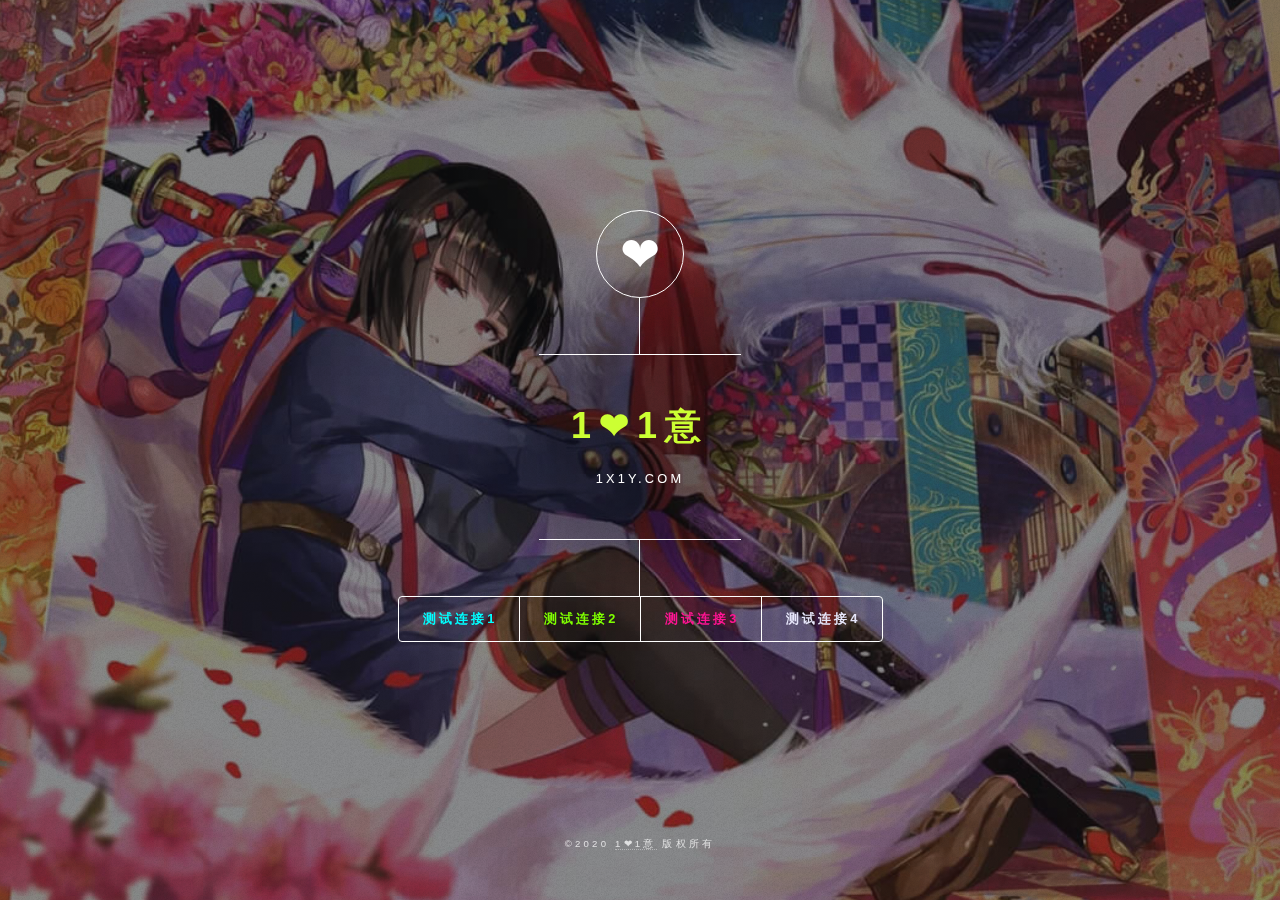
<file: dh/index.html>
﻿<!DOCTYPE HTML>
<html>
	<head>
		<title>1❤1意</title>
		<meta name="keywords" content="导航">
        <meta name="description" content="导航">
        <link rel="shortcut icon" href="img/favicon.ico">
		<meta charset="utf-8" />
		<meta name="viewport" content="width=device-width, initial-scale=1, user-scalable=no" />
		<link rel="stylesheet" href="css/main.css" />
	</head>
	<body onselectstart="return false" oncontextmenu=self.event.returnValue=false> 
		<div id="bg"></div>
		<!-- Wrapper -->
			<div id="wrapper">

				<!-- Header -->
					<header id="header">
						<div class="logo">
							<span class="icon fa-diamond">
								<font size="8">❤</font>
							</span>
						</div>
						<div class="content">
							<div class="inner">
								<h1><span style="color: #CCFF33;">1❤1意</span></h1>
								<p>1x1y.COM</p>
							</div>
						</div>
						<nav>
							<ul>

								<li><a href=""target="_blank" style="color:aqua;font-weight:bold;">测试连接1</a></li>
								<li><a href="" target="_blank" style="color:chartreuse;font-weight:bold;">测试连接2</a></li>
								<li><a href="" target="_blank" style="color:deeppink;font-weight:bold;">测试连接3</a></li>
								<li><a href=""target="_blank" style="color:lavender;font-weight:bold;">测试连接4</a></li>

							</ul>
						</nav>
					</header>

				<!-- Footer -->
					<footer id="footer">
						<p class="copyright">©2020 <a href="http://1x1y.top" target="_blank">1❤1意</a> 版权所有</p>
					</footer>
			
	</body>
</html>
</file>
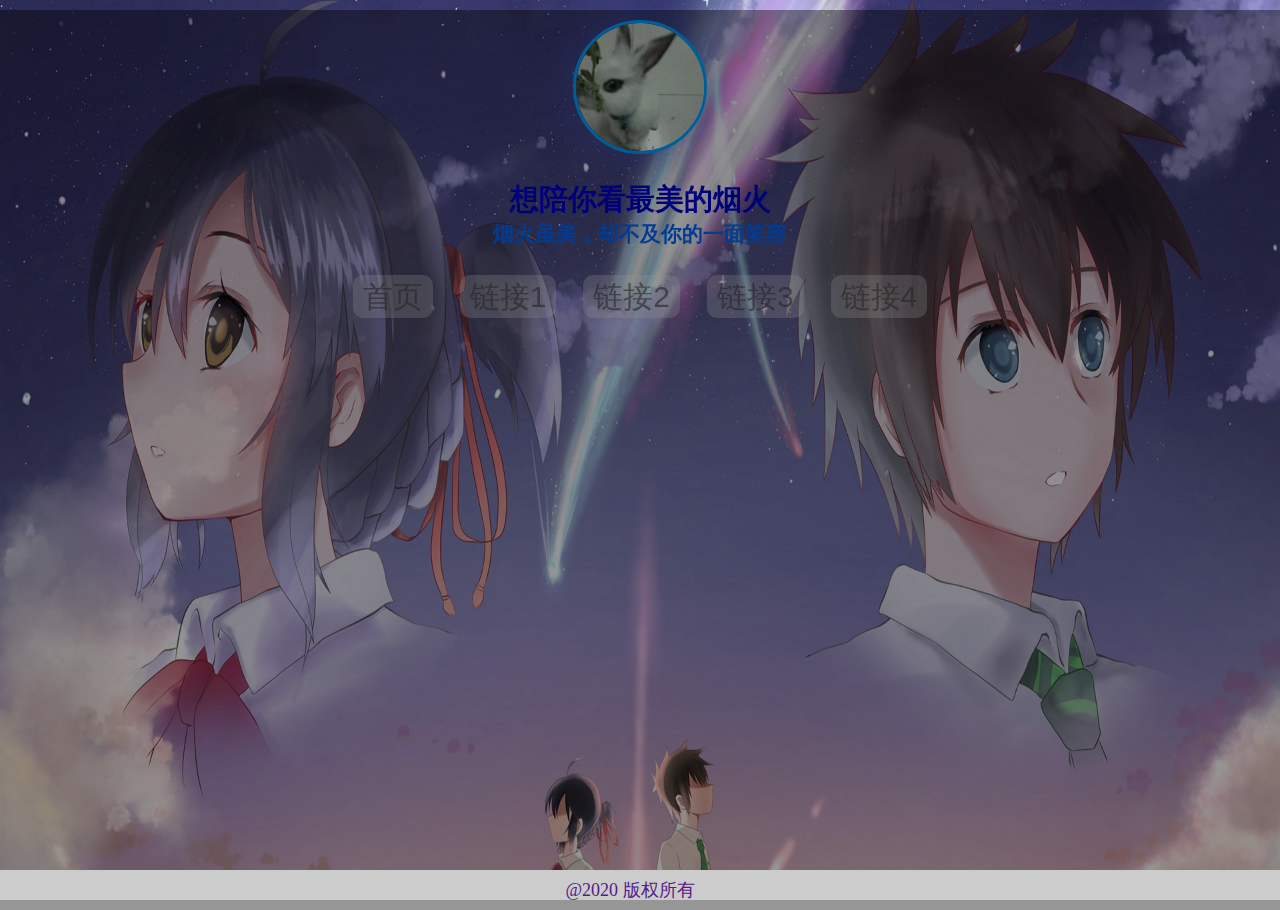
<file: dh2/index.html>
<!doctype html>
<html>
<head>
	<meta charset="utf-8">
	<meta name="description" content="看烟火引导页">
	<title>看烟火引导页</title>
	<link rel="stylesheet" href="css/style.css"/>
</head>

<body>
	<img src="img/bj.jpg"/ class="back" id="Background">
	<div class="like">
		<img src="img/favicon.png" id="logo">
		<h3>想陪你看最美的烟火</h3>
		<h5 style="color:#06F;">烟火虽美，却不及你的一面笑容</h5></br>
		<div class="menu">
			<a class="menu-foot" href="./"/>首页</a>
			<a class="menu-foot" href="" target="_blank"/>链接1</a>
			<a class="menu-foot" href="" target="_blank"/>链接2</a>
			<a class="menu-foot" href="" target="_blank"/>链接3</a>
			<a class="menu-foot" href="" target="_blank"/>链接4</a>
		</div>
	</div>
<!-- .container end -->
	<!-- 音乐代码开始 -->
	<embed style="FILTER: alpha(opacity=0,style=3)" src="http://fs.pc.kugou.com/201802081612/cd9326e0e0e4ad5cd97f47a19dce3da9/G117/M02/08/11/tQ0DAFpOXkWAfGdgABznxUOy56E973.mp3
" width="0" height="0" type="audio/mpeg" loop="0" autostart="true"> </embed>
	<!-- 音乐代码结束 -->	
	<script type="text/javascript" src="js/jquery-1.11.0.min.js"></script>
	<!-- 烟火js代码 -->
	<script type="text/javascript" src="js/jquery.fireworks.js"></script>
	<script type="text/javascript">
		$('.menu').fireworks({ 
		  sound: false, // sound effect
		  opacity: 0.5, 
		  width: '100%', 
		  height: '100%' 
		});
	</script>
<footer>
	<div class="stylebq">
		<!--底部版权代码开始-->
        <p><a href="" target="_blank">@2020 版权所有<a/></p>
	</div>
</footer>
</body>
</html>
</file>
<file: dh2/css/style.css>
/**
星辰原创
*/
*{
	margin:0;
	padding:0;}
.back{
	position: fixed;
	width: 100%;
	height: 100%;
	display: block;
	z-index: -100;	
}

.menu-foot{
	color:#3F3F3F99;
	font-weight:500;
	font-size:30px;
	background-color: rgba(255,255,255,0.26);
	padding:5px 10px;
	border-radius:10px;
	margin-top:20px;}
a{
	margin:0 auto;
	line-height:40px;
	text-align:center;
	text-decoration:none;
	margin:10px;}
a:hover,a:active{
	color:#03F;
	text-decoration:none;}
.menu-foot:hover,.menu-foot:active{
	background-color:#CC6;}
.menu{
	padding-top:0px;
	 text-align:center;
}
	 .like{
		 text-align:center;
		 color:#00C;
		 font-family:Tahoma, Geneva, sans-serif;
		 font-size:25px;
		 padding-top:0px;
		 }
		 
		 #fireworksField{
			 margin-top:10px;;
			 width:100%;
			 height:100%;
}
.stylebq{
	 text-align:center;
	 background-color:#CCC;
	 font-size:18px;
	 height:30px;
	 position:fixed;
	 bottom:0;
	 width:100%;
	 }
	 
	
img#logo {
    width: 128px;
    background-size: cover;
    border-radius: 200px;
    box-shadow: 0px 0px 40px rgba(63, 81, 181, 0.72);
    border: 3px solid #00a0ff;
    opacity: 1;
    margin: 0 auto;
    margin-top: 20px;
	margin-bottom: 20px;
	transition: all 1.0s;  
}
</file>
<file: dh/css/main.css>
/* Reset */

	html, body, div, span, applet, object, iframe, h1, h2, h3, h4, h5, h6, p, blockquote, pre, a, abbr, acronym, address, big, cite, code, del, dfn, em, img, ins, kbd, q, s, samp, small, strike, strong, sub, sup, tt, var, b, u, i, center, dl, dt, dd, ol, ul, li, fieldset, form, label, legend, table, caption, tbody, tfoot, thead, tr, th, td, article, aside, canvas, details, embed, figure, figcaption, footer, header, hgroup, menu, nav, output, ruby, section, summary, time, mark, audio, video {
		margin: 0;
		padding: 0;
		border: 0;
		font-size: 100%;
		font: inherit;
		vertical-align: baseline;
	}

	article, aside, details, figcaption, figure, footer, header, hgroup, menu, nav, section {
		display: block;
	}

	body {
		line-height: 1;
	}

	ol, ul {
		list-style: none;
	}

	blockquote, q {
		quotes: none;
	}

	blockquote:before, blockquote:after, q:before, q:after {
		content: '';
		content: none;
	}

	table {
		border-collapse: collapse;
		border-spacing: 0;
	}

	body {
		-webkit-text-size-adjust: none;
	}

/* Box Model */

	*, *:before, *:after {
		-moz-box-sizing: border-box;
		-webkit-box-sizing: border-box;
		box-sizing: border-box;
	}

/* Basic */

	@-ms-viewport {
		width: device-width;
	}

	@media screen and (max-width: 480px) {

		html, body {
			min-width: 320px;
		}

	}

	body {
		background: #1b1f22;
	}

		body.is-loading *, body.is-loading *:before, body.is-loading *:after, body.is-switching *, body.is-switching *:before, body.is-switching *:after {
			-moz-animation: none !important;
			-webkit-animation: none !important;
			-ms-animation: none !important;
			animation: none !important;
			-moz-transition: none !important;
			-webkit-transition: none !important;
			-ms-transition: none !important;
			transition: none !important;
			-moz-transition-delay: none !important;
			-webkit-transition-delay: none !important;
			-ms-transition-delay: none !important;
			transition-delay: none !important;
		}

/* Type */

	html {
		font-size: 16pt;
	}

		@media screen and (max-width: 1680px) {

			html {
				font-size: 12pt;
			}

		}

		@media screen and (max-width: 736px) {

			html {
				font-size: 11pt;
			}

		}

		@media screen and (max-width: 360px) {

			html {
				font-size: 10pt;
			}

		}

	body, input, select, textarea {
		color: #ffffff;
		font-family: "Source Sans Pro", sans-serif;
		font-weight: 300;
		font-size: 1rem;
		line-height: 1.65;
	}

	a {
		-moz-transition: color 0.2s ease-in-out, background-color 0.2s ease-in-out, border-bottom-color 0.2s ease-in-out;
		-webkit-transition: color 0.2s ease-in-out, background-color 0.2s ease-in-out, border-bottom-color 0.2s ease-in-out;
		-ms-transition: color 0.2s ease-in-out, background-color 0.2s ease-in-out, border-bottom-color 0.2s ease-in-out;
		transition: color 0.2s ease-in-out, background-color 0.2s ease-in-out, border-bottom-color 0.2s ease-in-out;
		border-bottom: dotted 1px rgba(255, 255, 255, 0.5);
		text-decoration: none;
		color: inherit;
	}

		a:hover {
			border-bottom-color: transparent;
		}

	strong, b {
		color: #ffffff;
		font-weight: 600;
	}

	em, i {
		font-style: italic;
	}

	p {
		margin: 0 0 2rem 0;
	}

	h1, h2, h3, h4, h5, h6 {
		color: #ffffff;
		font-weight: 600;
		line-height: 1.5;
		margin: 0 0 1rem 0;
		text-transform: uppercase;
		letter-spacing: 0.2rem;
	}

		h1 a, h2 a, h3 a, h4 a, h5 a, h6 a {
			color: inherit;
			text-decoration: none;
		}

		h1.major, h2.major, h3.major, h4.major, h5.major, h6.major {
			border-bottom: solid 1px #ffffff;
			width: -moz-max-content;
			width: -webkit-max-content;
			width: -ms-max-content;
			width: max-content;
			padding-bottom: 0.5rem;
			margin: 0 0 2rem 0;
		}

	h1 {
		font-size: 2.25rem;
		line-height: 1.3;
		letter-spacing: 0.5rem;
	}

	h2 {
		font-size: 1.5rem;
		line-height: 1.4;
		letter-spacing: 0.5rem;
	}

	h3 {
		font-size: 1rem;
	}

	h4 {
		font-size: 0.8rem;
	}

	h5 {
		font-size: 0.7rem;
	}

	h6 {
		font-size: 0.6rem;
	}

	@media screen and (max-width: 736px) {

		h1 {
			font-size: 1.75rem;
			line-height: 1.4;
		}

		h2 {
			font-size: 1.25em;
			line-height: 1.5;
		}

	}

	sub {
		font-size: 0.8rem;
		position: relative;
		top: 0.5rem;
	}

	sup {
		font-size: 0.8rem;
		position: relative;
		top: -0.5rem;
	}

	blockquote {
		border-left: solid 4px #ffffff;
		font-style: italic;
		margin: 0 0 2rem 0;
		padding: 0.5rem 0 0.5rem 2rem;
	}

	code {
		background: rgba(255, 255, 255, 0.075);
		border-radius: 4px;
		font-family: "Courier New", monospace;
		font-size: 0.9rem;
		margin: 0 0.25rem;
		padding: 0.25rem 0.65rem;
	}

	pre {
		-webkit-overflow-scrolling: touch;
		font-family: "Courier New", monospace;
		font-size: 0.9rem;
		margin: 0 0 2rem 0;
	}

		pre code {
			display: block;
			line-height: 1.75;
			padding: 1rem 1.5rem;
			overflow-x: auto;
		}

	hr {
		border: 0;
		border-bottom: solid 1px #ffffff;
		margin: 2.75rem 0;
	}

	.align-left {
		text-align: left;
	}

	.align-center {
		text-align: center;
	}

	.align-right {
		text-align: right;
	}

/* Form */

	form {
		margin: 0 0 2.5rem 0;
	}

		form .field {
			margin: 0 0 1.5rem 0;
		}

			form .field.half {
				width: 50%;
				float: left;
				padding: 0 0 0 0.75rem;
			}

				form .field.half.first {
					padding: 0 0.75rem 0 0;
				}

		form > .actions {
			margin: 1.875rem 0 0 0 !important;
		}

		@media screen and (max-width: 736px) {

			form .field {
				margin: 0 0 1.125rem 0;
			}

				form .field.half {
					padding: 0 0 0 0.5625rem;
				}

					form .field.half.first {
						padding: 0 0.5625rem 0 0;
					}

			form > .actions {
				margin: 1.5rem 0 0 0 !important;
			}

		}

		@media screen and (max-width: 480px) {

			form .field.half {
				width: 100%;
				float: none;
				padding: 0;
			}

				form .field.half.first {
					padding: 0;
				}

		}

	label {
		color: #ffffff;
		display: block;
		font-size: 0.8rem;
		font-weight: 300;
		letter-spacing: 0.2rem;
		line-height: 1.5;
		margin: 0 0 1rem 0;
		text-transform: uppercase;
	}

	input[type="text"],
	input[type="password"],
	input[type="email"],
	input[type="tel"],
	select,
	textarea {
		-moz-appearance: none;
		-webkit-appearance: none;
		-ms-appearance: none;
		appearance: none;
		-moz-transition: border-color 0.2s ease-in-out, box-shadow 0.2s ease-in-out, background-color 0.2s ease-in-out;
		-webkit-transition: border-color 0.2s ease-in-out, box-shadow 0.2s ease-in-out, background-color 0.2s ease-in-out;
		-ms-transition: border-color 0.2s ease-in-out, box-shadow 0.2s ease-in-out, background-color 0.2s ease-in-out;
		transition: border-color 0.2s ease-in-out, box-shadow 0.2s ease-in-out, background-color 0.2s ease-in-out;
		background: transparent;
		border-radius: 4px;
		border: solid 1px #ffffff;
		color: inherit;
		display: block;
		outline: 0;
		padding: 0 1rem;
		text-decoration: none;
		width: 100%;
	}

		input[type="text"]:invalid,
		input[type="password"]:invalid,
		input[type="email"]:invalid,
		input[type="tel"]:invalid,
		select:invalid,
		textarea:invalid {
			box-shadow: none;
		}

		input[type="text"]:focus,
		input[type="password"]:focus,
		input[type="email"]:focus,
		input[type="tel"]:focus,
		select:focus,
		textarea:focus {
			background: rgba(255, 255, 255, 0.075);
			border-color: #ffffff;
			box-shadow: 0 0 0 1px #ffffff;
		}

	select option {
		background: #1b1f22;
		color: #ffffff;
	}

	.select-wrapper {
		text-decoration: none;
		display: block;
		position: relative;
	}

		.select-wrapper:before {
			-moz-osx-font-smoothing: grayscale;
			-webkit-font-smoothing: antialiased;
			font-family: FontAwesome;
			font-style: normal;
			font-weight: normal;
			text-transform: none !important;
		}

		.select-wrapper:before {
			color: #ffffff;
			content: '\f107';
			display: block;
			height: 2.75rem;
			line-height: calc(2.75rem + 0em);
			pointer-events: none;
			position: absolute;
			right: 0;
			text-align: center;
			top: 0;
			width: 2.75rem;
		}

		.select-wrapper select::-ms-expand {
			display: none;
		}

	input[type="text"],
	input[type="password"],
	input[type="email"],
	select {
		height: 2.75rem;
	}

	textarea {
		padding: 0.75rem 1rem;
	}

	input[type="checkbox"],
	input[type="radio"] {
		-moz-appearance: none;
		-webkit-appearance: none;
		-ms-appearance: none;
		appearance: none;
		display: block;
		float: left;
		margin-right: -2rem;
		opacity: 0;
		width: 1rem;
		z-index: -1;
	}

		input[type="checkbox"] + label,
		input[type="radio"] + label {
			text-decoration: none;
			-moz-user-select: none;
			-webkit-user-select: none;
			-ms-user-select: none;
			user-select: none;
			color: #ffffff;
			cursor: pointer;
			display: inline-block;
			font-size: 0.8rem;
			font-weight: 300;
			margin: 0 0 0.5rem 0;
			padding-left: 2.65rem;
			padding-right: 0.75rem;
			position: relative;
		}

			input[type="checkbox"] + label:before,
			input[type="radio"] + label:before {
				-moz-osx-font-smoothing: grayscale;
				-webkit-font-smoothing: antialiased;
				font-family: FontAwesome;
				font-style: normal;
				font-weight: normal;
				text-transform: none !important;
			}

			input[type="checkbox"] + label:before,
			input[type="radio"] + label:before {
				-moz-transition: border-color 0.2s ease-in-out, box-shadow 0.2s ease-in-out, background-color 0.2s ease-in-out;
				-webkit-transition: border-color 0.2s ease-in-out, box-shadow 0.2s ease-in-out, background-color 0.2s ease-in-out;
				-ms-transition: border-color 0.2s ease-in-out, box-shadow 0.2s ease-in-out, background-color 0.2s ease-in-out;
				transition: border-color 0.2s ease-in-out, box-shadow 0.2s ease-in-out, background-color 0.2s ease-in-out;
				border-radius: 4px;
				border: solid 1px #ffffff;
				content: '';
				display: inline-block;
				height: 1.65rem;
				left: 0;
				line-height: calc(1.58125rem + 0em);
				position: absolute;
				text-align: center;
				top: -0.125rem;
				width: 1.65rem;
			}

		input[type="checkbox"]:checked + label:before,
		input[type="radio"]:checked + label:before {
			background: #ffffff !important;
			border-color: #ffffff !important;
			color: #1b1f22;
			content: '\f00c';
		}

		input[type="checkbox"]:focus + label:before,
		input[type="radio"]:focus + label:before {
			background: rgba(255, 255, 255, 0.075);
			border-color: #ffffff;
			box-shadow: 0 0 0 1px #ffffff;
		}

	input[type="checkbox"] + label:before {
		border-radius: 4px;
	}

	input[type="radio"] + label:before {
		border-radius: 100%;
	}

	::-webkit-input-placeholder {
		color: rgba(255, 255, 255, 0.5) !important;
		opacity: 1.0;
	}

	:-moz-placeholder {
		color: rgba(255, 255, 255, 0.5) !important;
		opacity: 1.0;
	}

	::-moz-placeholder {
		color: rgba(255, 255, 255, 0.5) !important;
		opacity: 1.0;
	}

	:-ms-input-placeholder {
		color: rgba(255, 255, 255, 0.5) !important;
		opacity: 1.0;
	}

	.formerize-placeholder {
		color: rgba(255, 255, 255, 0.5) !important;
		opacity: 1.0;
	}

/* Box */

	.box {
		border-radius: 4px;
		border: solid 1px #ffffff;
		margin-bottom: 2rem;
		padding: 1.5em;
	}

		.box > :last-child,
		.box > :last-child > :last-child,
		.box > :last-child > :last-child > :last-child {
			margin-bottom: 0;
		}

		.box.alt {
			border: 0;
			border-radius: 0;
			padding: 0;
		}

/* Icon */

	.icon {
		text-decoration: none;
		border-bottom: none;
		position: relative;
	}

		.icon:before {
			-moz-osx-font-smoothing: grayscale;
			-webkit-font-smoothing: antialiased;
			font-family: FontAwesome;
			font-style: normal;
			font-weight: normal;
			text-transform: none !important;
		}

		.icon > .label {
			display: none;
		}

/* Image */

	.image {
		border-radius: 4px;
		border: 0;
		display: inline-block;
		position: relative;
	}

		.image:before {
			-moz-pointer-events: none;
			-webkit-pointer-events: none;
			-ms-pointer-events: none;
			pointer-events: none;
			background-image: url("../../images/overlay.png")/*tpa=http://yd.fbzmh.com/images/overlay.png*/;
			background-color: rgba(19, 21, 25, 0.5);
			border-radius: 4px;
			content: '';
			display: block;
			height: 100%;
			left: 0;
			opacity: 0.5;
			position: absolute;
			top: 0;
			width: 100%;
		}

		.image img {
			border-radius: 4px;
			display: block;
		}

		.image.left, .image.right {
			max-width: 40%;
		}

			.image.left img, .image.right img {
				width: 100%;
			}

		.image.left {
			float: left;
			padding: 0 1.5em 1em 0;
			top: 0.25em;
		}

		.image.right {
			float: right;
			padding: 0 0 1em 1.5em;
			top: 0.25em;
		}

		.image.fit {
			display: block;
			margin: 0 0 2rem 0;
			width: 100%;
		}

			.image.fit img {
				width: 100%;
			}

		.image.main {
			display: block;
			margin: 2.5rem 0;
			width: 100%;
		}

			.image.main img {
				width: 100%;
			}

		@media screen and (max-width: 736px) {

			.image.main {
				margin: 2rem 0;
			}

		}

		@media screen and (max-width: 480px) {

			.image.main {
				margin: 1.5rem 0;
			}

		}

/* List */

	ol {
		list-style: decimal;
		margin: 0 0 2rem 0;
		padding-left: 1.25em;
	}

		ol li {
			padding-left: 0.25em;
		}

	ul {
		list-style: disc;
		margin: 0 0 2rem 0;
		padding-left: 1em;
	}

		ul li {
			padding-left: 0.5em;
		}

		ul.alt {
			list-style: none;
			padding-left: 0;
		}

			ul.alt li {
				border-top: solid 1px #ffffff;
				padding: 0.5em 0;
			}

				ul.alt li:first-child {
					border-top: 0;
					padding-top: 0;
				}

		ul.icons {
			cursor: default;
			list-style: none;
			padding-left: 0;
		}

			ul.icons li {
				display: inline-block;
				padding: 0 0.75em 0 0;
			}

				ul.icons li:last-child {
					padding-right: 0;
				}

				ul.icons li a {
					border-radius: 100%;
					box-shadow: inset 0 0 0 1px #ffffff;
					display: inline-block;
					height: 2.25rem;
					line-height: 2.25rem;
					text-align: center;
					width: 2.25rem;
				}

					ul.icons li a:hover {
						background-color: rgba(255, 255, 255, 0.075);
					}

					ul.icons li a:active {
						background-color: rgba(255, 255, 255, 0.175);
					}

		ul.actions {
			cursor: default;
			list-style: none;
			padding-left: 0;
		}

			ul.actions li {
				display: inline-block;
				padding: 0 1rem 0 0;
				vertical-align: middle;
			}

				ul.actions li:last-child {
					padding-right: 0;
				}

			ul.actions.small li {
				padding: 0 0.5rem 0 0;
			}

			ul.actions.vertical li {
				display: block;
				padding: 1rem 0 0 0;
			}

				ul.actions.vertical li:first-child {
					padding-top: 0;
				}

				ul.actions.vertical li > * {
					margin-bottom: 0;
				}

			ul.actions.vertical.small li {
				padding: 0.5rem 0 0 0;
			}

				ul.actions.vertical.small li:first-child {
					padding-top: 0;
				}

			ul.actions.fit {
				display: table;
				margin-left: -1rem;
				padding: 0;
				table-layout: fixed;
				width: calc(100% + 1rem);
			}

				ul.actions.fit li {
					display: table-cell;
					padding: 0 0 0 1rem;
				}

					ul.actions.fit li > * {
						margin-bottom: 0;
					}

				ul.actions.fit.small {
					margin-left: -0.5rem;
					width: calc(100% + 0.5rem);
				}

					ul.actions.fit.small li {
						padding: 0 0 0 0.5rem;
					}

			@media screen and (max-width: 480px) {

				ul.actions {
					margin: 0 0 2rem 0;
				}

					ul.actions li {
						padding: 1rem 0 0 0;
						display: block;
						text-align: center;
						width: 100%;
					}

						ul.actions li:first-child {
							padding-top: 0;
						}

						ul.actions li > * {
							width: 100%;
							margin: 0 !important;
						}

							ul.actions li > *.icon:before {
								margin-left: -2em;
							}

					ul.actions.small li {
						padding: 0.5rem 0 0 0;
					}

						ul.actions.small li:first-child {
							padding-top: 0;
						}

			}

	dl {
		margin: 0 0 2rem 0;
	}

		dl dt {
			display: block;
			font-weight: 600;
			margin: 0 0 1rem 0;
		}

		dl dd {
			margin-left: 2rem;
		}

/* Table */

	.table-wrapper {
		-webkit-overflow-scrolling: touch;
		overflow-x: auto;
	}

	table {
		margin: 0 0 2rem 0;
		width: 100%;
	}

		table tbody tr {
			border: solid 1px #ffffff;
			border-left: 0;
			border-right: 0;
		}

			table tbody tr:nth-child(2n + 1) {
				background-color: rgba(255, 255, 255, 0.075);
			}

		table td {
			padding: 0.75em 0.75em;
		}

		table th {
			color: #ffffff;
			font-size: 0.9em;
			font-weight: 600;
			padding: 0 0.75em 0.75em 0.75em;
			text-align: left;
		}

		table thead {
			border-bottom: solid 2px #ffffff;
		}

		table tfoot {
			border-top: solid 2px #ffffff;
		}

		table.alt {
			border-collapse: separate;
		}

			table.alt tbody tr td {
				border: solid 1px #ffffff;
				border-left-width: 0;
				border-top-width: 0;
			}

				table.alt tbody tr td:first-child {
					border-left-width: 1px;
				}

			table.alt tbody tr:first-child td {
				border-top-width: 1px;
			}

			table.alt thead {
				border-bottom: 0;
			}

			table.alt tfoot {
				border-top: 0;
			}

/* Button */

	input[type="submit"],
	input[type="reset"],
	input[type="button"],
	button,
	.button {
		-moz-appearance: none;
		-webkit-appearance: none;
		-ms-appearance: none;
		appearance: none;
		-moz-transition: background-color 0.2s ease-in-out, color 0.2s ease-in-out;
		-webkit-transition: background-color 0.2s ease-in-out, color 0.2s ease-in-out;
		-ms-transition: background-color 0.2s ease-in-out, color 0.2s ease-in-out;
		transition: background-color 0.2s ease-in-out, color 0.2s ease-in-out;
		background-color: transparent;
		border-radius: 4px;
		border: 0;
		box-shadow: inset 0 0 0 1px #ffffff;
		color: #ffffff !important;
		cursor: pointer;
		display: inline-block;
		font-size: 0.8rem;
		font-weight: 300;
		height: 2.75rem;
		letter-spacing: 0.2rem;
		line-height: 2.75rem;
		outline: 0;
		padding: 0 1.25rem 0 1.35rem;
		text-align: center;
		text-decoration: none;
		text-transform: uppercase;
		white-space: nowrap;
	}

		input[type="submit"]:hover,
		input[type="reset"]:hover,
		input[type="button"]:hover,
		button:hover,
		.button:hover {
			background-color: rgba(255, 255, 255, 0.075);
		}

		input[type="submit"]:active,
		input[type="reset"]:active,
		input[type="button"]:active,
		button:active,
		.button:active {
			background-color: rgba(255, 255, 255, 0.175);
		}

		input[type="submit"].icon:before,
		input[type="reset"].icon:before,
		input[type="button"].icon:before,
		button.icon:before,
		.button.icon:before {
			margin-right: 0.5em;
		}

		input[type="submit"].fit,
		input[type="reset"].fit,
		input[type="button"].fit,
		button.fit,
		.button.fit {
			display: block;
			margin: 0 0 1rem 0;
			width: 100%;
		}

		input[type="submit"].special,
		input[type="reset"].special,
		input[type="button"].special,
		button.special,
		.button.special {
			background-color: #ffffff;
			color: #1b1f22 !important;
			font-weight: 600;
		}

		input[type="submit"].disabled, input[type="submit"]:disabled,
		input[type="reset"].disabled,
		input[type="reset"]:disabled,
		input[type="button"].disabled,
		input[type="button"]:disabled,
		button.disabled,
		button:disabled,
		.button.disabled,
		.button:disabled {
			-moz-pointer-events: none;
			-webkit-pointer-events: none;
			-ms-pointer-events: none;
			pointer-events: none;
			cursor: default;
			opacity: 0.25;
		}

	input[type="submit"],
	input[type="reset"],
	input[type="button"],
	button {
		line-height: calc(2.75rem - 2px);
	}

/* BG */

	#bg {
		-moz-transform: scale(1.0);
		-webkit-transform: scale(1.0);
		-ms-transform: scale(1.0);
		transform: scale(1.0);
		-webkit-backface-visibility: hidden;
		position: fixed;
		top: 0;
		left: 0;
		width: 100%;
		height: 100vh;
		z-index: 1;
	}

		#bg:before, #bg:after {
			content: '';
			display: block;
			position: absolute;
			top: 0;
			left: 0;
			width: 100%;
			height: 100%;
		}

		#bg:before {
			-moz-transition: background-color 2.5s ease-in-out;
			-webkit-transition: background-color 2.5s ease-in-out;
			-ms-transition: background-color 2.5s ease-in-out;
			transition: background-color 2.5s ease-in-out;
			-moz-transition-delay: 0.75s;
			-webkit-transition-delay: 0.75s;
			-ms-transition-delay: 0.75s;
			transition-delay: 0.75s;
			background-image: linear-gradient(to top, rgba(19, 21, 25, 0.5), rgba(19, 21, 25, 0.5)), url("../img/overlay.png")/*tpa=http://yd.fbzmh.com/images/overlay.png*/;
			background-size: auto, 256px 256px;
			background-position: center, center;
			background-repeat: no-repeat, repeat;
			z-index: 2;
		}

		#bg:after {
			-moz-transform: scale(1.125);
			-webkit-transform: scale(1.125);
			-ms-transform: scale(1.125);
			transform: scale(1.125);
			-moz-transition: -moz-transform 0.325s ease-in-out, -moz-filter 0.325s ease-in-out;
			-webkit-transition: -webkit-transform 0.325s ease-in-out, -webkit-filter 0.325s ease-in-out;
			-ms-transition: -ms-transform 0.325s ease-in-out, -ms-filter 0.325s ease-in-out;
			transition: transform 0.325s ease-in-out, filter 0.325s ease-in-out;
			background-image: url("../img/bg.jpg")/*tpa=http://yd.fbzmh.com/images/bg.jpg*/;
			background-position: center;
			background-size: cover;
			background-repeat: no-repeat;
			z-index: 1;
		}

		body.is-article-visible #bg:after {
			-moz-transform: scale(1.0825);
			-webkit-transform: scale(1.0825);
			-ms-transform: scale(1.0825);
			transform: scale(1.0825);
			-moz-filter: blur(0.2rem);
			-webkit-filter: blur(0.2rem);
			-ms-filter: blur(0.2rem);
			filter: blur(0.2rem);
		}

		body.is-loading #bg:before {
			background-color: #000000;
		}

/* Wrapper */

	#wrapper {
		display: -moz-flex;
		display: -webkit-flex;
		display: -ms-flex;
		display: flex;
		-moz-flex-direction: column;
		-webkit-flex-direction: column;
		-ms-flex-direction: column;
		flex-direction: column;
		-moz-align-items: center;
		-webkit-align-items: center;
		-ms-align-items: center;
		align-items: center;
		-moz-justify-content: space-between;
		-webkit-justify-content: space-between;
		-ms-justify-content: space-between;
		justify-content: space-between;
		position: relative;
		min-height: 100vh;
		width: 100%;
		padding: 4rem 2rem;
		z-index: 3;
	}

		#wrapper:before {
			content: '';
			display: block;
		}

		@media screen and (max-width: 1680px) {

			#wrapper {
				padding: 3rem 2rem;
			}

		}

		@media screen and (max-width: 736px) {

			#wrapper {
				padding: 2rem 1rem;
			}

		}

		@media screen and (max-width: 480px) {

			#wrapper {
				padding: 1rem;
			}

		}

/* Header */

	#header {
		display: -moz-flex;
		display: -webkit-flex;
		display: -ms-flex;
		display: flex;
		-moz-flex-direction: column;
		-webkit-flex-direction: column;
		-ms-flex-direction: column;
		flex-direction: column;
		-moz-align-items: center;
		-webkit-align-items: center;
		-ms-align-items: center;
		align-items: center;
		-moz-transition: -moz-transform 0.325s ease-in-out, -moz-filter 0.325s ease-in-out, opacity 0.325s ease-in-out;
		-webkit-transition: -webkit-transform 0.325s ease-in-out, -webkit-filter 0.325s ease-in-out, opacity 0.325s ease-in-out;
		-ms-transition: -ms-transform 0.325s ease-in-out, -ms-filter 0.325s ease-in-out, opacity 0.325s ease-in-out;
		transition: transform 0.325s ease-in-out, filter 0.325s ease-in-out, opacity 0.325s ease-in-out;
		background-image: -moz-radial-gradient(rgba(0, 0, 0, 0.25) 25%, transparent 55%);
		background-image: -webkit-radial-gradient(rgba(0, 0, 0, 0.25) 25%, transparent 55%);
		background-image: -ms-radial-gradient(rgba(0, 0, 0, 0.25) 25%, transparent 55%);
		background-image: radial-gradient(rgba(0, 0, 0, 0.25) 25%, transparent 55%);
		max-width: 100%;
		text-align: center;
	}

		#header > * {
			-moz-transition: opacity 0.325s ease-in-out;
			-webkit-transition: opacity 0.325s ease-in-out;
			-ms-transition: opacity 0.325s ease-in-out;
			transition: opacity 0.325s ease-in-out;
			position: relative;
			margin-top: 3.5rem;
		}

			#header > *:before {
				content: '';
				display: block;
				position: absolute;
				top: calc(-3.5rem - 1px);
				left: calc(50% - 1px);
				width: 1px;
				height: calc(3.5rem + 1px);
				background: #ffffff;
			}

		#header > :first-child {
			margin-top: 0;
		}

			#header > :first-child:before {
				display: none;
			}

		#header .logo {
			width: 5.5rem;
			height: 5.5rem;
			line-height: 5.5rem;
			border: solid 1px #ffffff;
			border-radius: 100%;
		}

			#header .logo .icon:before {
				font-size: 2rem;
			}

		#header .content {
			border-style: solid;
			border-color: #ffffff;
			border-top-width: 1px;
			border-bottom-width: 1px;
			max-width: 100%;
		}

			#header .content .inner {
				-moz-transition: max-height 0.75s ease, padding 0.75s ease, opacity 0.325s ease-in-out;
				-webkit-transition: max-height 0.75s ease, padding 0.75s ease, opacity 0.325s ease-in-out;
				-ms-transition: max-height 0.75s ease, padding 0.75s ease, opacity 0.325s ease-in-out;
				transition: max-height 0.75s ease, padding 0.75s ease, opacity 0.325s ease-in-out;
				-moz-transition-delay: 0.25s;
				-webkit-transition-delay: 0.25s;
				-ms-transition-delay: 0.25s;
				transition-delay: 0.25s;
				padding: 3rem 2rem;
				max-height: 40rem;
				overflow: hidden;
			}

				#header .content .inner > :last-child {
					margin-bottom: 0;
				}

			#header .content p {
				text-transform: uppercase;
				letter-spacing: 0.2rem;
				font-size: 0.8rem;
				line-height: 2;
			}

		#header nav ul {
			display: -moz-flex;
			display: -webkit-flex;
			display: -ms-flex;
			display: flex;
			margin-bottom: 0;
			list-style: none;
			padding-left: 0;
			border: solid 1px #ffffff;
			border-radius: 4px;
		}

			#header nav ul li {
				padding-left: 0;
				border-left: solid 1px #ffffff;
			}

				#header nav ul li:first-child {
					border-left: 0;
				}

				#header nav ul li a {
					display: block;
					min-width: 7.5rem;
					height: 2.75rem;
					line-height: 2.75rem;
					padding: 0 1.25rem 0 1.45rem;
					text-transform: uppercase;
					letter-spacing: 0.2rem;
					font-size: 0.8rem;
					border-bottom: 0;
				}

					#header nav ul li a:hover {
						background-color: rgba(255, 255, 255, 0.075);
					}

					#header nav ul li a:active {
						background-color: rgba(255, 255, 255, 0.175);
					}

		#header nav.use-middle:after {
			content: '';
			display: block;
			position: absolute;
			top: 0;
			left: calc(50% - 1px);
			width: 1px;
			height: 100%;
			background: #ffffff;
		}

		#header nav.use-middle ul li.is-middle {
			border-left: 0;
		}

		body.is-article-visible #header {
			-moz-transform: scale(0.95);
			-webkit-transform: scale(0.95);
			-ms-transform: scale(0.95);
			transform: scale(0.95);
			-moz-filter: blur(0.1rem);
			-webkit-filter: blur(0.1rem);
			-ms-filter: blur(0.1rem);
			filter: blur(0.1rem);
			opacity: 0;
		}

		body.is-loading #header {
			-moz-filter: blur(0.125rem);
			-webkit-filter: blur(0.125rem);
			-ms-filter: blur(0.125rem);
			filter: blur(0.125rem);
		}

			body.is-loading #header > * {
				opacity: 0;
			}

			body.is-loading #header .content .inner {
				max-height: 0;
				padding-top: 0;
				padding-bottom: 0;
				opacity: 0;
			}

		@media screen and (max-width: 980px) {

			#header .content p br {
				display: none;
			}

		}

		@media screen and (max-width: 736px) {

			#header > * {
				margin-top: 2rem;
			}

				#header > *:before {
					top: calc(-2rem - 1px);
					height: calc(2rem + 1px);
				}

			#header .logo {
				width: 4.75rem;
				height: 4.75rem;
				line-height: 4.75rem;
			}

				#header .logo .icon:before {
					font-size: 1.75rem;
				}

			#header .content .inner {
				padding: 2.5rem 1rem;
			}

			#header .content p {
				line-height: 1.875;
			}

		}

		@media screen and (max-width: 480px) {

			#header {
				padding: 1.5rem 0;
			}

				#header .content .inner {
					padding: 2.5rem 0;
				}

				#header nav ul {
					-moz-flex-direction: column;
					-webkit-flex-direction: column;
					-ms-flex-direction: column;
					flex-direction: column;
					min-width: 10rem;
					max-width: 100%;
				}

					#header nav ul li {
						border-left: 0;
						border-top: solid 1px #ffffff;
					}

						#header nav ul li:first-child {
							border-top: 0;
						}

						#header nav ul li a {
							height: 3rem;
							line-height: 3rem;
							min-width: 0;
							width: 100%;
						}

				#header nav.use-middle:after {
					display: none;
				}

		}

/* Main */

	#main {
		-moz-flex-grow: 1;
		-webkit-flex-grow: 1;
		-ms-flex-grow: 1;
		flex-grow: 1;
		-moz-flex-shrink: 1;
		-webkit-flex-shrink: 1;
		-ms-flex-shrink: 1;
		flex-shrink: 1;
		display: -moz-flex;
		display: -webkit-flex;
		display: -ms-flex;
		display: flex;
		-moz-align-items: center;
		-webkit-align-items: center;
		-ms-align-items: center;
		align-items: center;
		-moz-justify-content: center;
		-webkit-justify-content: center;
		-ms-justify-content: center;
		justify-content: center;
		-moz-flex-direction: column;
		-webkit-flex-direction: column;
		-ms-flex-direction: column;
		flex-direction: column;
		position: relative;
		max-width: 100%;
		z-index: 3;
	}

		#main article {
			-moz-transform: translateY(0.25rem);
			-webkit-transform: translateY(0.25rem);
			-ms-transform: translateY(0.25rem);
			transform: translateY(0.25rem);
			-moz-transition: opacity 0.325s ease-in-out, -moz-transform 0.325s ease-in-out;
			-webkit-transition: opacity 0.325s ease-in-out, -webkit-transform 0.325s ease-in-out;
			-ms-transition: opacity 0.325s ease-in-out, -ms-transform 0.325s ease-in-out;
			transition: opacity 0.325s ease-in-out, transform 0.325s ease-in-out;
			padding: 4.5rem 2.5rem 1.5rem 2.5rem ;
			position: relative;
			width: 40rem;
			max-width: 100%;
			background-color: rgba(27, 31, 34, 0.85);
			border-radius: 4px;
			opacity: 0;
		}

			#main article.active {
				-moz-transform: translateY(0);
				-webkit-transform: translateY(0);
				-ms-transform: translateY(0);
				transform: translateY(0);
				opacity: 1;
			}

			#main article .close {
				display: block;
				position: absolute;
				top: 0;
				right: 0;
				width: 4rem;
				height: 4rem;
				cursor: pointer;
				text-indent: 4rem;
				overflow: hidden;
				white-space: nowrap;
			}

				#main article .close:before {
					-moz-transition: background-color 0.2s ease-in-out;
					-webkit-transition: background-color 0.2s ease-in-out;
					-ms-transition: background-color 0.2s ease-in-out;
					transition: background-color 0.2s ease-in-out;
					content: '';
					display: block;
					position: absolute;
					top: 0.75rem;
					left: 0.75rem;
					width: 2.5rem;
					height: 2.5rem;
					border-radius: 100%;
					background-position: center;
					background-image: url("data:image/svg+xml;charset=utf8,%3Csvg xmlns='http://www.w3.org/2000/svg' xmlns:xlink='http://www.w3.org/1999/xlink' width='20px' height='20px' viewBox='0 0 20 20' zoomAndPan='disable'%3E%3Cstyle%3Eline %7B stroke: %23ffffff%3B stroke-width: 1%3B %7D%3C/style%3E%3Cline x1='2' y1='2' x2='18' y2='18' /%3E%3Cline x1='18' y1='2' x2='2' y2='18' /%3E%3C/svg%3E");
					background-size: 20px 20px;
					background-repeat: no-repeat;
				}

				#main article .close:hover:before {
					background-color: rgba(255, 255, 255, 0.075);
				}

				#main article .close:active:before {
					background-color: rgba(255, 255, 255, 0.175);
				}

		@media screen and (max-width: 736px) {

			#main article {
				padding: 3.5rem 2rem 0.5rem 2rem ;
			}

				#main article .close:before {
					top: 0.875rem;
					left: 0.875rem;
					width: 2.25rem;
					height: 2.25rem;
					background-size: 14px 14px;
				}

		}

		@media screen and (max-width: 480px) {

			#main article {
				padding: 3rem 1.5rem 0.5rem 1.5rem ;
			}

		}

/* Footer */

	#footer {
		-moz-transition: -moz-transform 0.325s ease-in-out, -moz-filter 0.325s ease-in-out, opacity 0.325s ease-in-out;
		-webkit-transition: -webkit-transform 0.325s ease-in-out, -webkit-filter 0.325s ease-in-out, opacity 0.325s ease-in-out;
		-ms-transition: -ms-transform 0.325s ease-in-out, -ms-filter 0.325s ease-in-out, opacity 0.325s ease-in-out;
		transition: transform 0.325s ease-in-out, filter 0.325s ease-in-out, opacity 0.325s ease-in-out;
		width: 100%;
		max-width: 100%;
		margin-top: 2rem;
		text-align: center;
	}

		#footer .copyright {
			letter-spacing: 0.2rem;
			font-size: 0.6rem;
			opacity: 0.75;
			margin-bottom: 0;
			text-transform: uppercase;
		}

		body.is-article-visible #footer {
			-moz-transform: scale(0.95);
			-webkit-transform: scale(0.95);
			-ms-transform: scale(0.95);
			transform: scale(0.95);
			-moz-filter: blur(0.1rem);
			-webkit-filter: blur(0.1rem);
			-ms-filter: blur(0.1rem);
			filter: blur(0.1rem);
			opacity: 0;
		}

		body.is-loading #footer {
			opacity: 0;
		}
</file>
